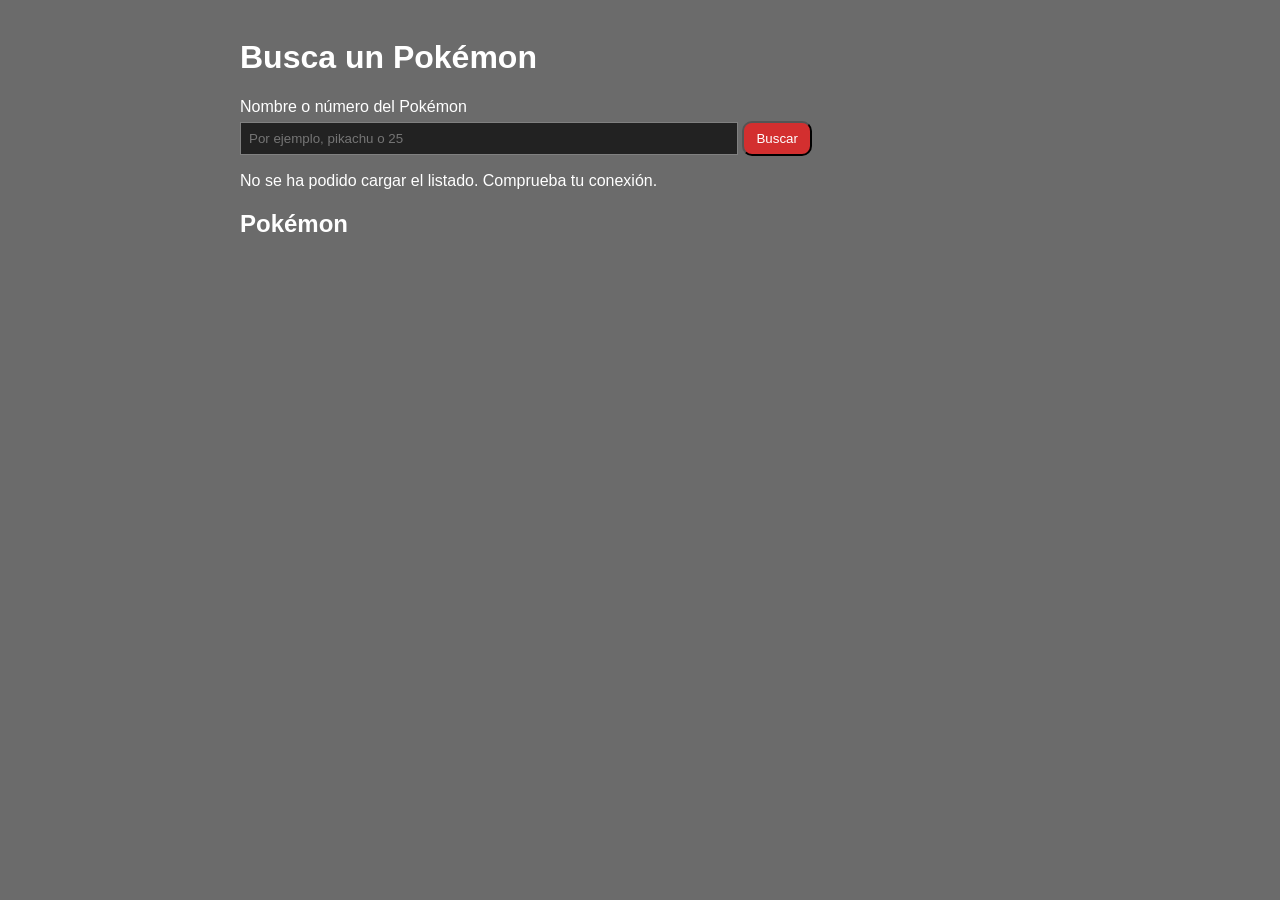
<file: index.html>
<!doctype html>
<html lang="es">
<head>
  <meta charset="UTF-8">
  <meta name="viewport" content="width=device-width, initial-scale=1">
  <title>Pokédex</title>
  <link rel="stylesheet" href="pokemon.css">
  <script src="index.js" defer></script>
</head>
<body>
  <main>
    <h1>Busca un Pokémon</h1>

    <form id="formulario-busqueda">
      <label for="nombre-pokemon">Nombre o número del Pokémon</label>
      <input id="nombre-pokemon" name="pokemon" type="text" placeholder="Por ejemplo, pikachu o 25" required>
      <button type="submit">Buscar</button>
    </form>

    <p id="estado-busqueda" role="status"></p>

    <section>
      <h2>Pokémon</h2>
      <div id="listado-pokemon"></div>
    </section>
  </main>
</body>
</html>
</file>
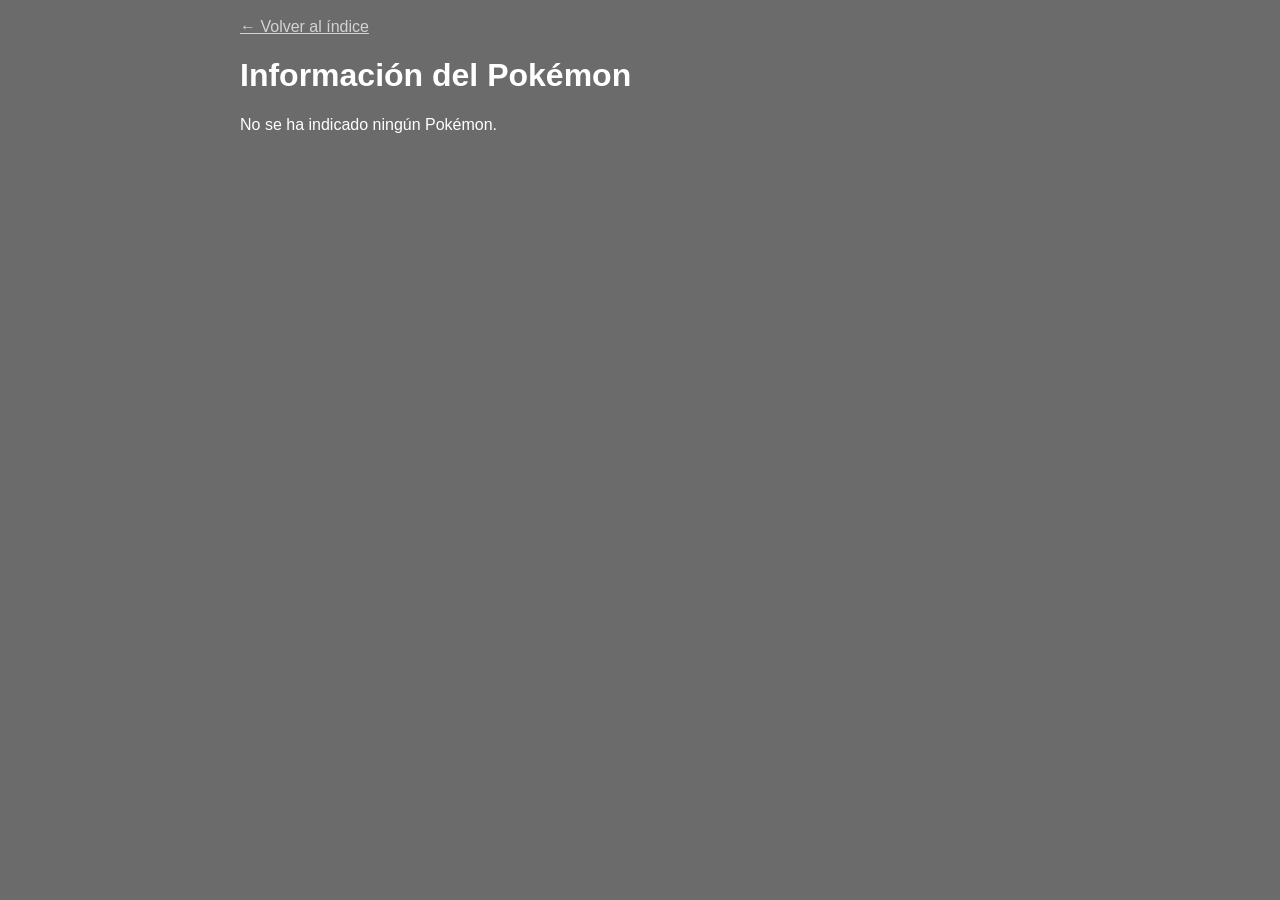
<file: ficha.html>
<!doctype html>
<html lang="es">
<head>
  <meta charset="UTF-8">
  <meta name="viewport" content="width=device-width, initial-scale=1">
  <title>Información del Pokémon</title>
  <link rel="stylesheet" href="pokemon.css">
  <script src="ficha.js" defer></script>
</head>
<body>
  <main>
    <a href="index.html">← Volver al índice</a>
    <h1>Información del Pokémon</h1>
    <p id="estado-ficha" role="status"></p>
    <section id="ficha-pokemon"></section>
  </main>
</body>
</html>
</file>
<file: pokemon.css>
body {
  background: #6b6b6b;
  color: white;
  font-family: Arial, sans-serif;
}

main {
  max-width: 800px;
  margin: auto;
  padding: 10px;
}

a {
  color: lightgray;
}

label {
  display: block;
  margin-bottom: 5px;
}

input {
  width: 60%;
  padding: 8px;
  background: #222222;
  color: white;
  border: 1px solid gray;
}

button {
  padding: 8px 12px;
  background: #d32f2f;
  color: white;
  border-radius: 10px;
}
button:hover{
    background-color: #cd0808;
}

#listado-pokemon {
  display: grid;
  grid-template-columns: repeat(4, 1fr);
  gap: 10px;
}

.tarjeta {
  padding: 10px;
  background: #222222;
  border: 1px solid gray;
  text-align: center;
}

.tarjeta img {
  width: 100%;
}

.tarjeta h3 {
  text-transform: capitalize; /*Mayusculas*/
}

/* Ficha */
.ficha {
  padding: 15px;
  background: #222222;
  border: 1px solid gray;
  text-transform: capitalize;
}

.ficha img {
  width: 200px;
}

.ficha div {
  display: flex;
  justify-content: space-between;
  padding: 5px 0;
}

@media (max-width: 700px) {
  #listado-pokemon {
    grid-template-columns: repeat(2, 1fr);
  }
}
</file>
